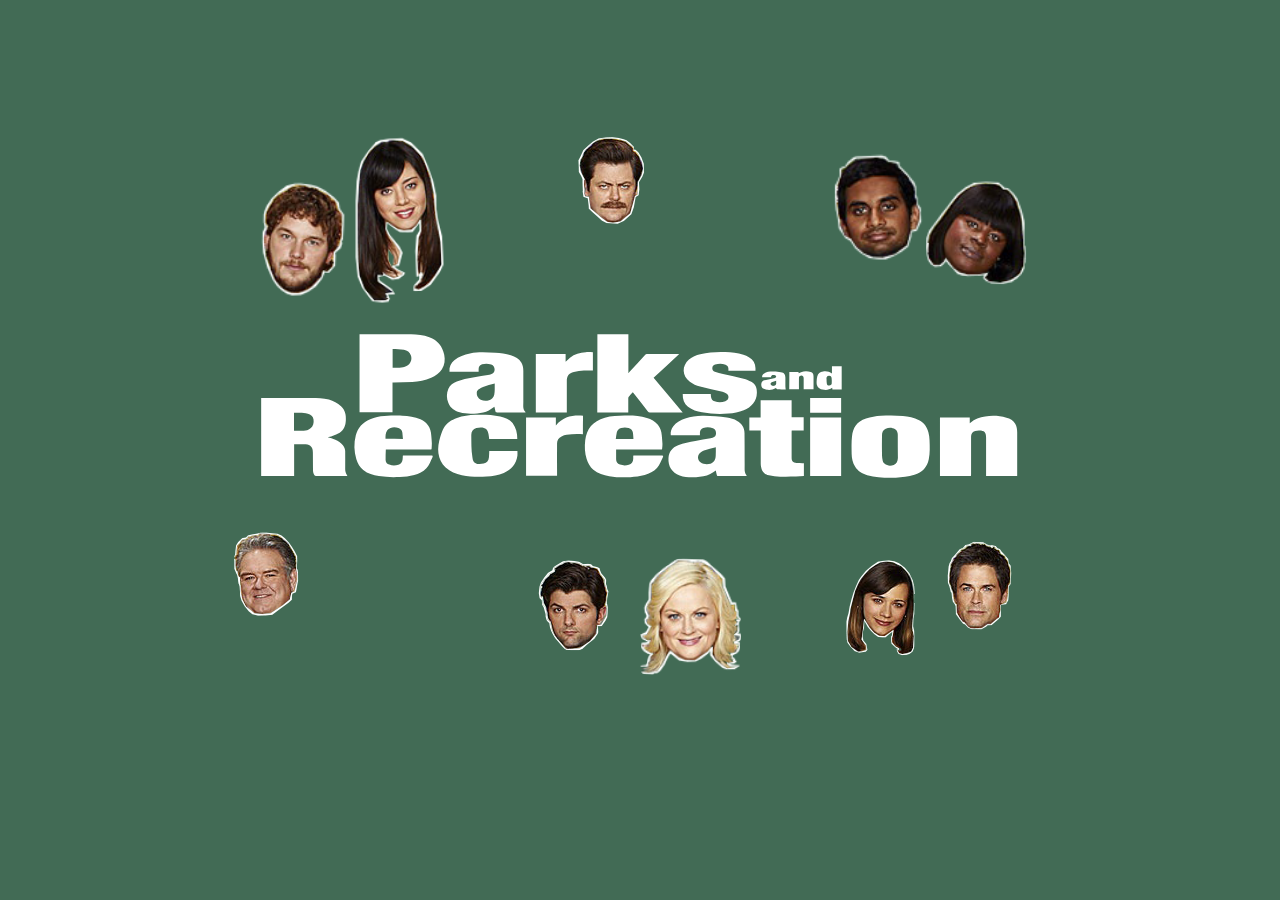
<file: midterm/index.html>
<!DOCTYPE html>
<html lang="en" dir="ltr">
  <head>
    <meta charset="utf-8">
    <title>midterm</title>
  <link rel="stylesheet" href="./style.css">
  </head>
  <body>
    <img id="centered" src="./assets/parksandrec_logo.svg" alt="parks and rec logo">
    <script src="./script.js"></script>
  </body>
</html>
</file>
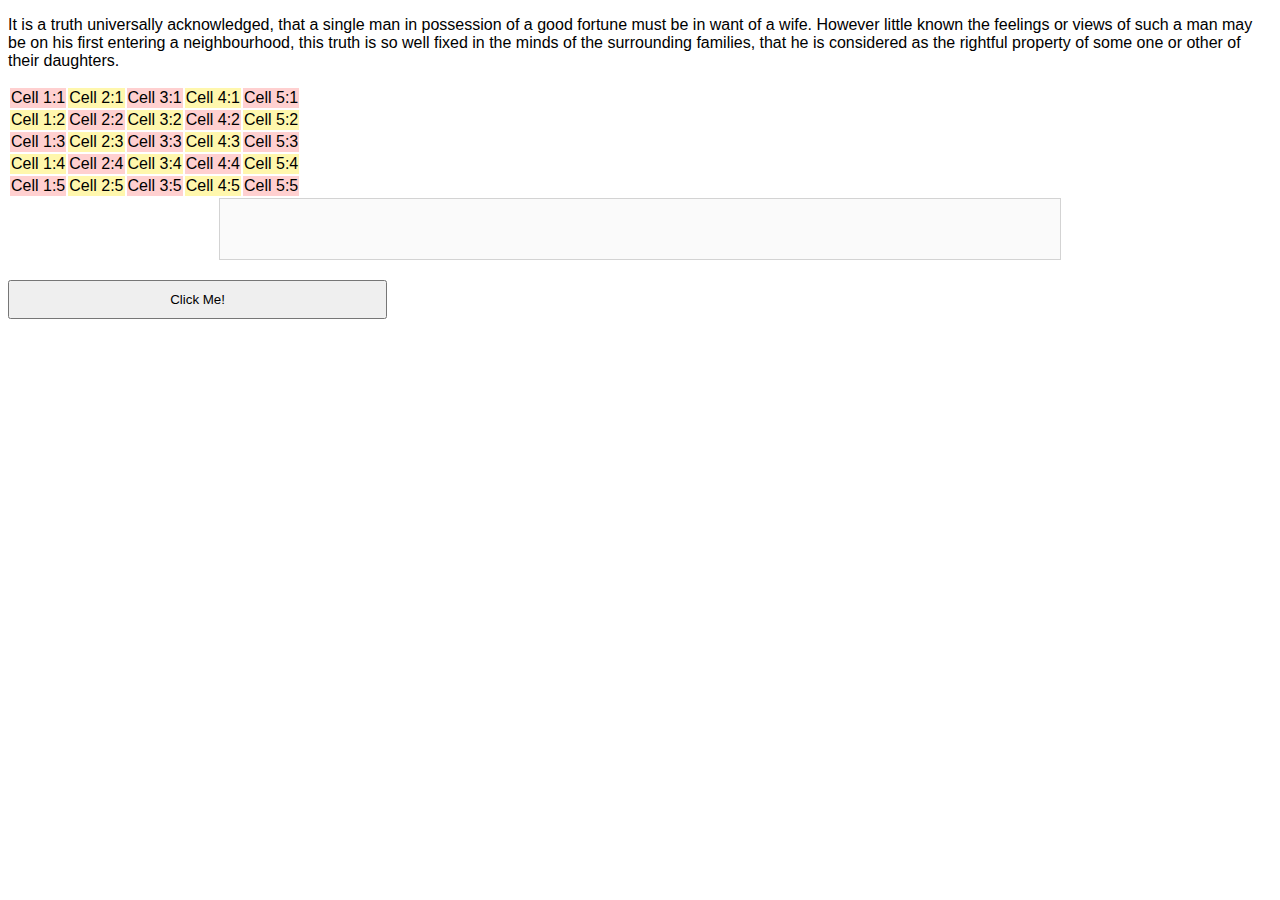
<file: week06/index.html>
<!doctype html>

<html lang="en">
<head>
  <meta charset="utf-8">

  <title>The Parsons Web Project - Forms</title>
  <meta name="description" content="The Dummy Page">
  <meta name="author" content="Parsons">

  <link rel="stylesheet" href="css/styles.css">

</head>

<body>
  <header></header>

  <p id="change" onmouseover="changeText(this)" onmouseout="normalText(this)">It is a truth universally acknowledged, that a single man in possession of a good fortune must be in want of a wife. However little known the feelings or views of such a man may be on his first entering a neighbourhood, this truth is so well fixed in the minds of the surrounding families, that he is considered as the rightful property of some one or other of their daughters.</p>

  <table id="table">
    <tr>
      <td>Cell 1:1</td>
      <td>Cell 2:1</td>
      <td>Cell 3:1</td>
      <td>Cell 4:1</td>
      <td>Cell 5:1</td>
    </tr>
    <tr>
      <td>Cell 1:2</td>
      <td>Cell 2:2</td>
      <td>Cell 3:2</td>
      <td>Cell 4:2</td>
      <td>Cell 5:2</td>
    </tr>
    <tr>
      <td>Cell 1:3</td>
      <td>Cell 2:3</td>
      <td>Cell 3:3</td>
      <td>Cell 4:3</td>
      <td>Cell 5:3</td>
    </tr>
    <tr>
      <td>Cell 1:4</td>
      <td>Cell 2:4</td>
      <td>Cell 3:4</td>
      <td>Cell 4:4</td>
      <td>Cell 5:4</td>
    </tr>
    <tr>
      <td>Cell 1:5</td>
      <td>Cell 2:5</td>
      <td>Cell 3:5</td>
      <td>Cell 4:5</td>
      <td>Cell 5:5</td>
    </tr>
  </table>

  <section id="imageSection"></section>
  <button type="button" onclick="insertImage()">Click Me!</button>

  <script src="js/scripts.js"></script>
</body>
</html>
</file>
<file: midterm/style.css>
body {
  background-color: #426B55;
}

#centered {
  position: fixed;
  top: 45%;
  left: 50%;
  /* bring your own prefixes */
  transform: translate(-50%, -50%);
  width: 60%;
  height: auto;
}

#andy {
  position: fixed;
  top: 20%;
  left: 20%;
  height: 13%;
}

#april {
  position: fixed;
  top: 15%;
  left: 27%;
  height: 19%;
}

#ron {
  position: fixed;
  top: 15%;
  left: 45%;
}

#tom {
  position: fixed;
  top: 17%;
  left: 65%;
  height: 12%;
}

#donna {
  position: fixed;
  top: 20%;
  left: 72%;
  height: 12%;
}

#jerry {
  position: fixed;
  top: 59%;
  left: 18%;
}

#ben {
  position: fixed;
  top: 62%;
  left: 42%;
}

#leslie {
  position: fixed;
  top: 62%;
  left: 50%;
  height: 13%;
}

#ann {
  position: fixed;
  top: 62%;
  left: 66%;
}

#chris {
  position: fixed;
  top: 60%;
  left: 74%;
}

.odd:hover {
  animation: shake1 0.5s;
  animation-iteration-count: infinite;
}

@keyframes shake1 {
  0% { transform: translate(1px, 1px) rotate(0deg); }
  33% { transform: translate(-1px, -2px) rotate(2deg); }
  66% { transform: translate(-3px, 0px) rotate(0deg); }
  99% { transform: translate(3px, 2px) rotate(-2deg); }
}

.even:hover {
  animation: shake2 0.5s;
  animation-iteration-count: infinite;
}

@keyframes shake2 {
  0% { transform: translate(3px, 1px) rotate(0deg); }
  33% { transform: translate(-1px, -1px) rotate(-2deg); }
  66% { transform: translate(1px, 2px) rotate(0deg); }
  99% { transform: translate(1px, -2px) rotate(2deg); }
}

img:hover {

}
</file>
<file: week06/css/styles.css>
body {
  font-family: arial;
}

section {
  width: 70%;
  max-width: 780px;
  margin: 0 auto;
  padding: 30px;
  border: 1px solid lightgrey;
  background-color: #fafafa;
}
h1 {
  text-align: center;
  color: green;
}
ul {
  display: block;
  list-style: none;
  flex-wrap: wrap;
  align-items: flex-start;
  justify-content: center;

}
ul li {
  float: left;
  margin-bottom: 20px;
  margin-left: 20px;
  margin-right: 20px;
  align-items: center;

}
body ul li span {
  font-family: arial;
  font-size: 14px;
  color: #5a5a5a;
  text-align: center;
}
body ul li img {
  margin: 5px;
  border-radius: 3px;
  box-shadow: 1px 1px 3px rgba(0, 0, 0, 0.2);
  display: block;
}

p strong {
  color: red;
}

.highlight {
  color: green;
}

.tip {
    position: absolute;
    padding: 10px;
    background-color: grey;
    color: white;
    position: absolute;
    top: 0;
    left: 0;
}

h2 {
  text-align: center;
}

form {
  margin: 0 auto;
}

form input[type=text], form input[type=password], form input[type=number] {
  width: 50%;
  padding: 10px;
}

button {
  padding: 10px;
  width: 30%;
  display: block;
  margin-top: 20px;
}

button:hover {
  background-color: grey;
  color: white;
}

form label {
  padding: 5px 0;
  display: block;
  margin-top: 15px;
}

form .error {
  font-size: 80%;
  color: darkred;
}

#Output {
    border: 1px solid #ccc;
    word-wrap: break-word;
    padding: 5px;
    margin: 20px 0;
    background: white;
}
</file>
